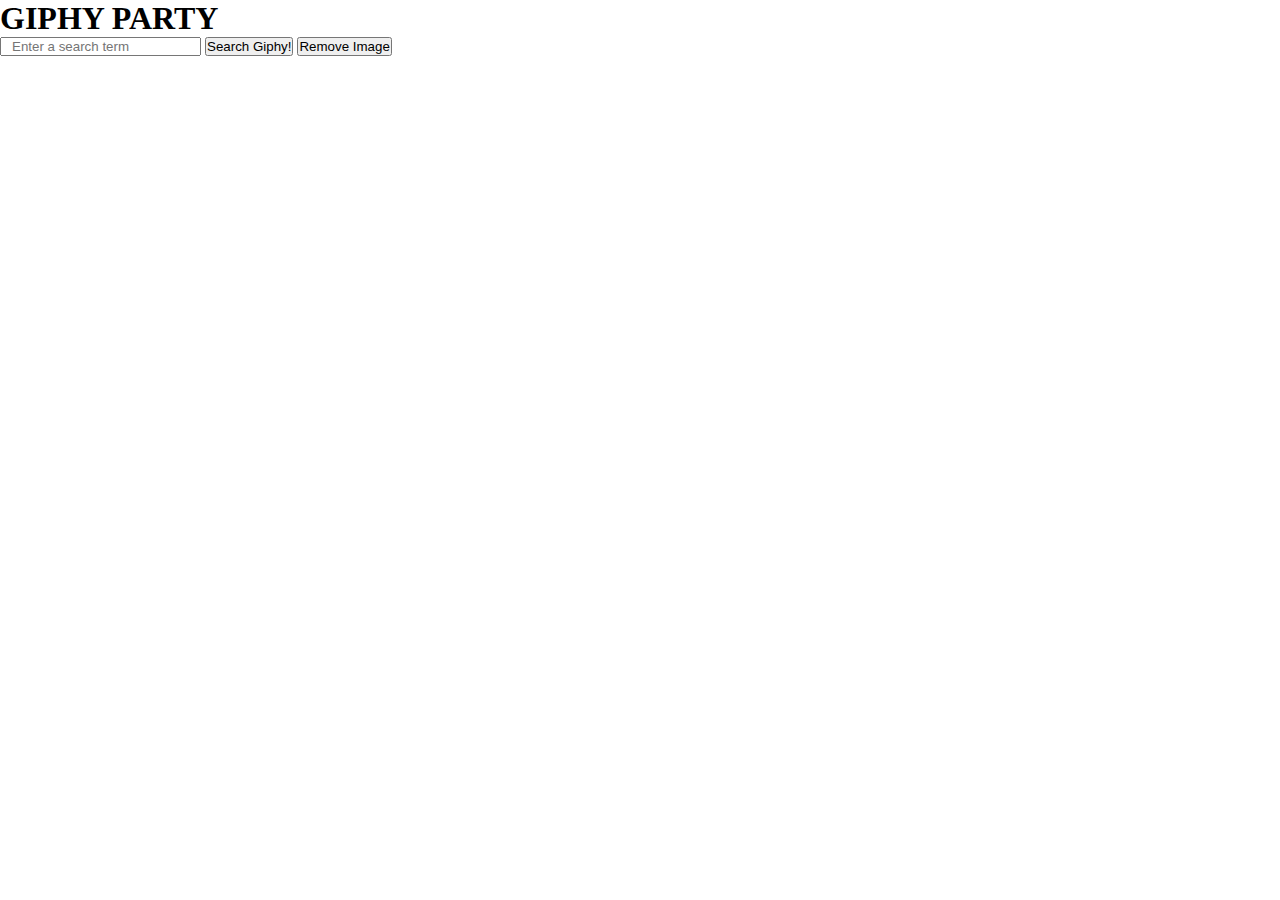
<file: searchGIF/index.html>
<!DOCTYPE html>
<html lang="en">
<head>
    <meta charset="UTF-8">
    <meta http-equiv="X-UA-Compatible" content="IE=edge">
    <meta name="viewport" content="width=device-width, initial-scale=1.0">
    <title>Search GIF</title>
    <link href="https://cdn.jsdelivr.net/npm/bootstrap@5.1.3/dist/css/bootstrap.min.css" rel="stylesheet" integrity="sha384-1BmE4kWBq78iYhFldvKuhfTAU6auU8tT94WrHftjDbrCEXSU1oBoqyl2QvZ6jIW3" crossorigin="anonymous">
    <link rel="stylesheet" href="style.css">
    <script src="https://ajax.googleapis.com/ajax/libs/jquery/3.5.1/jquery.min.js"></script>
</head>
<body>
    <div class="container">
        <div>
            <h1 class="title text-dark">GIPHY PARTY</h1>
        </div>
        <div class="row">
            <div class="search row-cols-sm-5 " id="search   ">
                <input type="text" id="searchInput" placeholder="Enter a search term">
                <button type="button" class="btn btn-dark" onclick="search()" >Search Giphy!</button>
                <button type="button" class="btn btn-danger" id="removeBtn" onclick="clearMemory()">Remove Image</button>
            </div>

        </div>
        <div>
            <p class="text-light" id="alert"></p>
        </div>
        <div class="output" id="output">
            
        </div>
    </div>
    <script src="main.js"></script>
    
    
</body>
</html>
</file>
<file: searchGIF/style.css>
* {margin: 0px; padding: 0px; box-sizing: border-box;}


input {
    height: 110%;
    margin: 0px;
    padding: 0px 10px;
}
button {
   margin-top: -5px;
}
.output {
    display: flex;
    flex-wrap: wrap;
    justify-content: space-evenly;
    align-items: flex-start;
}
.img-box {
    width: 200px;
    height: 200px;
    margin-top: 50px ;
}
</file>
